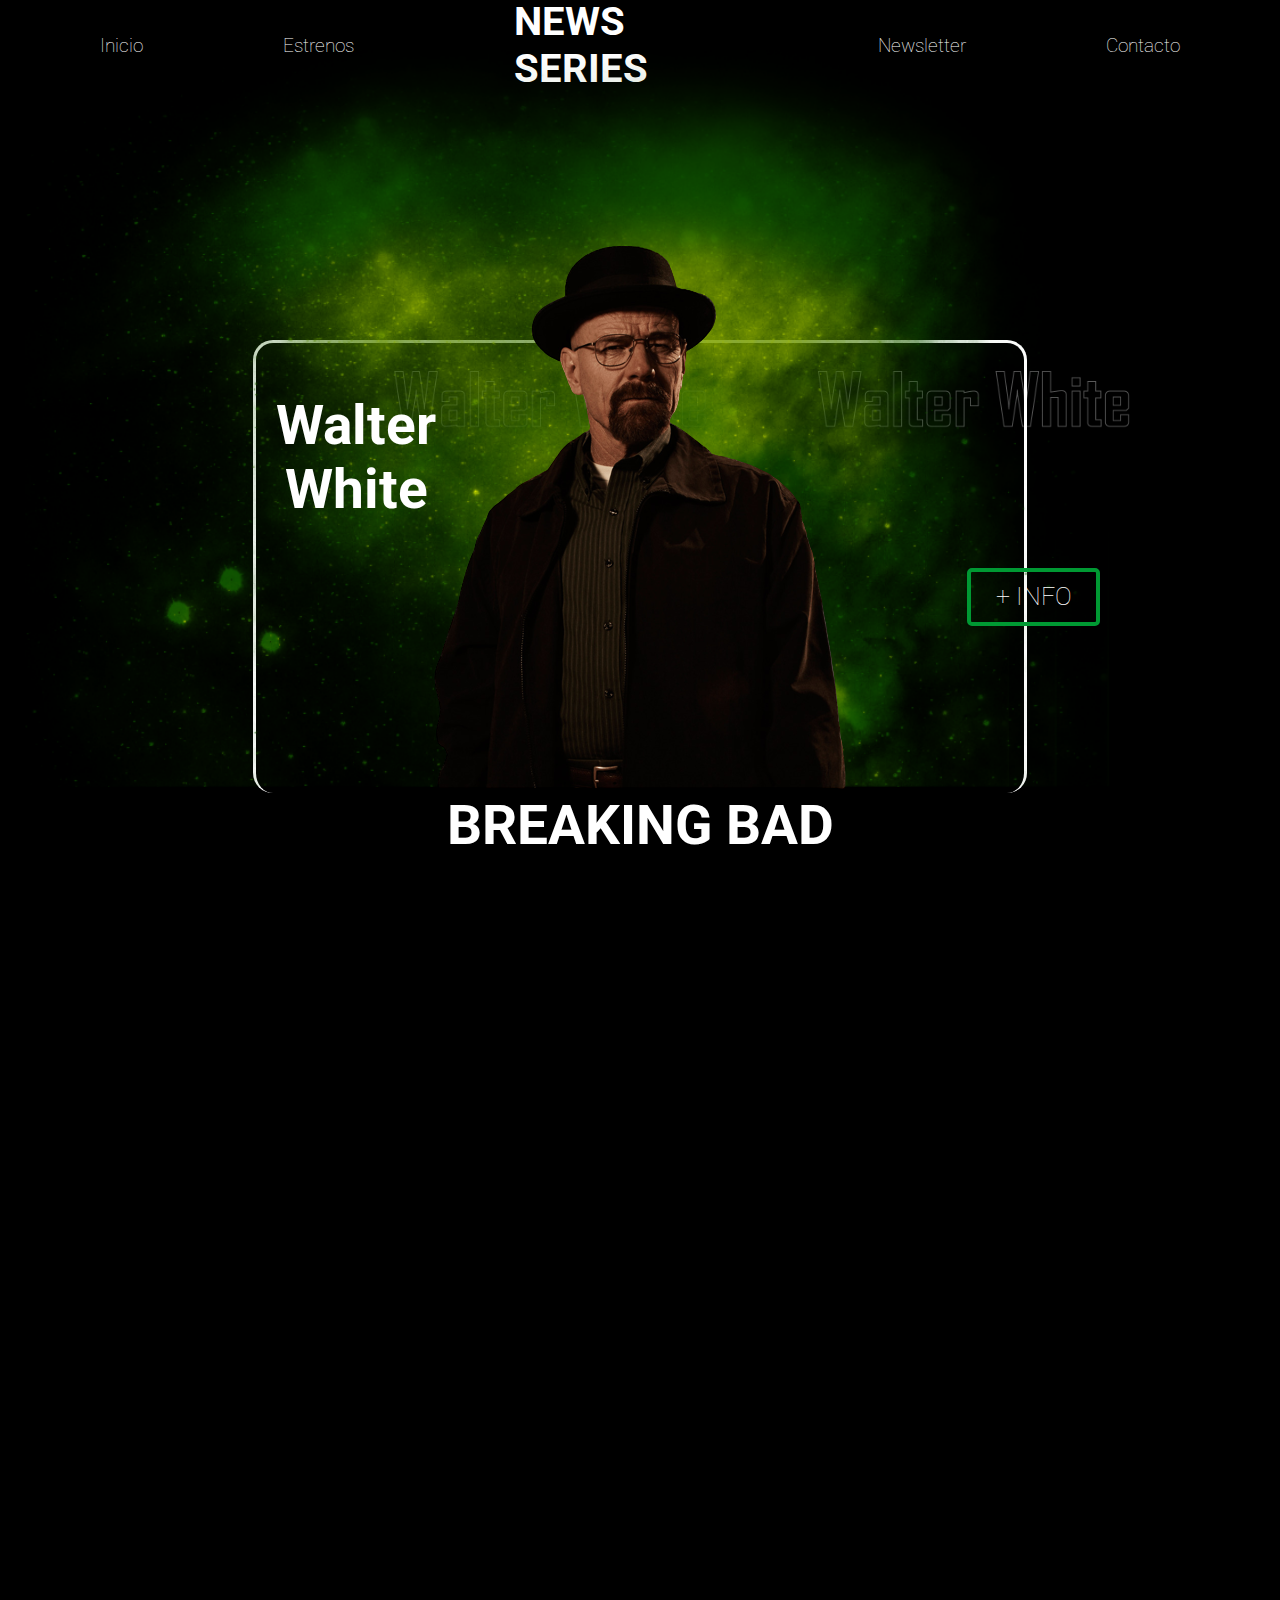
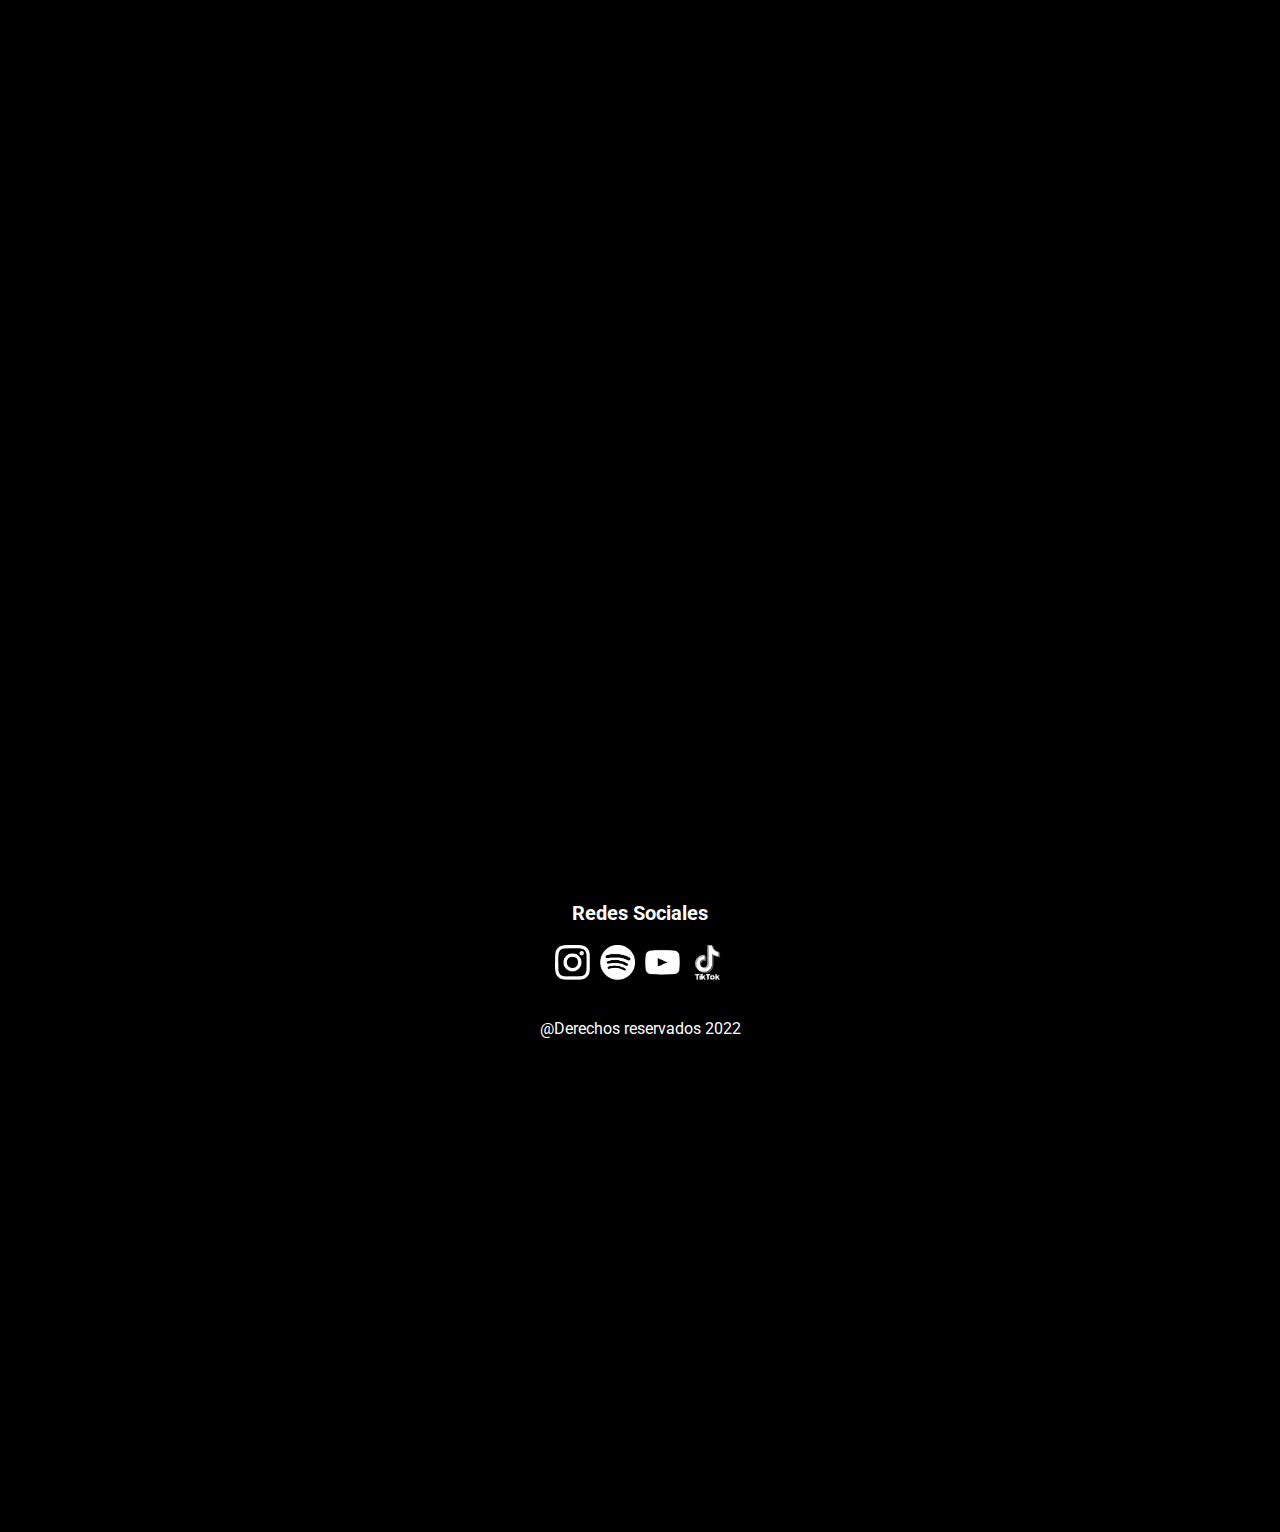
<file: index.html>
<!DOCTYPE html>
<html lang="en">
<head>
    <meta charset="UTF-8">
    <meta http-equiv="X-UA-Compatible" content="IE=edge">
    <meta name="viewport" content="width=device-width, initial-scale=1.0">
    <link rel="stylesheet" href="./css/estilo.css">
    <title>News Series</title>
</head>
<body>
    <header>
        <nav class="nav" id="nav">
            <ul class="menu">
                <li><a href="index.html">Inicio</a></li>
                <li><a href="estrenos.html">Estrenos</a></li>
            </ul>
            <h1><a href="index.html">NEWS SERIES</a></h1>
            <ul class="menu-2">
                <li><a href="newsletter.html">Newsletter</a></li>
                <li><a href="contacto.html">Contacto</a></li>
            </ul>
        </nav>
    </header>
    <main>
        <!-- Seccion 1 -->
        <div class="seccion-1" id="seccion-1">
            <img class="nombre-fondo1" id="nombre-fondo1" src="./imagenes/nombre-fondo1.png">
            <div class="humo-verde" id="humo-verde">
                <img src="./imagenes/humo verde.png" alt="humo verde">
            </div>
            <div class="walter-white" id="walter-white">
                <img src="./imagenes/walterwhite.png">
            </div> 
            <div class="forma-borde1">
                <h3 class="nombre1" id="nombre1">Walter White</h3>
                <!-- Seccion 1 info -->
                <div class="container-ul">
                    <ul id="ulInfo">
                        <li>Se estrenó el 20 de enero de 2008</li>
                        <li>Breaking Bad es una serie de televisión dramática estadounidense creada y producida por Vince Gilligan. Narra la historia de Walter White, un profesor de química con problemas económicos a quien le diagnosticaron un cáncer de pulmón inoperable. Para pagar su tratamiento y asegurar el futuro económico de su familia, comienza a cocinar y vender metanfetamina, junto con Jesse Pinkman, un antiguo alumno suyo.
                        </li>
                        <li>Es considerada como una de las mejores series televisivas de todos los tiempos. En 2013, Breaking Bad fue uno de los programas de televisión por cable más vistos en los Estados Unidos.</li>
                    </ul>
                </div>
                
                <div class="espacio-btn">
                    <div class="btn1" id="btn1" ><a id="info1">+ INFO</a></div>
                </div> 
            </div>
            <h2 class="titulo1">BREAKING BAD</h2>
        </div>
            <!-- Seccion 2 -->
        <div class="seccion-2" id="seccion-2">
            <img class="nombre-fondo2" id="nombre-fondo2" src="./imagenes/nombre-fondo2.png">
            <div class="humo-rojo" id="humo-rojo">
                <img src="./imagenes/humo rojo.png" alt="humo rojo">
            </div>
            <div class="saul" id="saul">
                <img src="./imagenes/bettercallsaul.png">
            </div> 
            <div class="forma-borde2">
                <h3 class="nombre2" id="nombre2">Saul Goodman</h3>
                <!--- Seccion 2 info --->
                <div class="container-ul2">
                    <ul id="ulInfo2">
                        <li>Se estrenó el 8 de febrero de 2015</li>
                        <li>Ambientada entre principios y mediados de la década de 2000, la serie sigue la historia de Jimmy McGill (interpretado por Bob Odenkirk), un estafador recientemente convertido en abogado y que posteriormente sería conocido como Saul Goodman. La serie comienza seis años antes de los eventos de Breaking Bad y muestra la transformación de McGill de ex-estafador de poca monta hasta convertirse en el abogado y criminal Saul Goodman, uno de los personajes principales de Breaking Bad.
                        </li>
                        <li>A pesar de mostrar varias características del trastorno de personalidad antisocial (robar a su familia, antecedentes de estafar a la gente y desafiar la autoridad), Saul Goodman puede ser compasivo y se guía por un código de ética idiosincrásico.</li>
                    </ul>
                </div>
                    
                <div class="espacio-btn2">
                    <div class="btn2" id="btn2"><a  id="info2">+ INFO</a></div>
                </div>
            </div>
            <h2 class="titulo2">BETTER CALL SAUL</h2>
        </div>
        <!-- Seccion 3 -->
        <div class="seccion-3" id="seccion-3">
            <img class="nombre-fondo3" id="nombre-fondo3" src="./imagenes/nombre-fondo3.png">
            <div class="humo-amarillo" id="humo-amarillo">
                <img src="./imagenes/humo amarillo.png" alt="humo amarillo">
            </div>
            <div class="succession" id="succession">
                <img src="./imagenes/succession.png">
            </div> 
            <div class="forma-borde3">
                <h3 class="nombre3" id="nombre3">Kendall Roy</h3>
                <!--- Seccion 3 info -->
                <div class="container-ul3">
                    <ul id="ulInfo3">
                        <li>Se estrenó el 3 de junio de 2018</li>
                        <li>Familia disfuncional, dueña de un imperio de medios audiovisuales y de empresas de entretenimiento. La serie rastrea sus vidas mientras contemplan lo que les deparará el futuro una vez que el patriarca de la familia abandone la compañía.
                        </li>
                        <li>¡Está inspirada en hechos reales! La serie está basada en la familia de los Murdoch, dueños del imperio mediático de Fox News. Otro de los datos curiosos sobre Succession de HBO es que inicialmente sería una película titulada Murdoch, como el apellido de la familia original, pero finalmente terminó por ser una serie.</li>
                    </ul>
                </div>
                <div class="espacio-btn3">
                    <div class="btn3" id="btn3"><a id="info3">+ INFO</a></div>
                </div>
            </div>
            <h2 class="titulo3">SUCCESSION</h2>
        </div>
    </main>
    <footer>
        <p class="redessociales">Redes Sociales</p>
        <div class="redes">
            <a href="https://www.instagram.com/imdb/" target="_blank"><img src="./imagenes/logo_redsocial1.png" alt="Logo Instagram"></a>
            <a href="https://open.spotify.com/artist/5vNV1sc1Xr8AlGCVHMWnO4" target="_blank"><img src="./imagenes/logo_redsocial2.png" alt="Logo Spotify"></a>
            <a href="https://www.youtube.com/IMDB" target="_blank"><img src="./imagenes/logo_redsocial3.png" alt="Logo You Tube"></a>
            <a href="https://www.tiktok.com/@imdb" target="_blank"><img src="./imagenes/logo_redsocial4.png" alt="Logo TikTok"></a>
        </div>
        <p class="derechos">@Derechos reservados 2022</p>
    </footer>

    <script src="./script/index.js"></script>
</body>
</html>
</file>
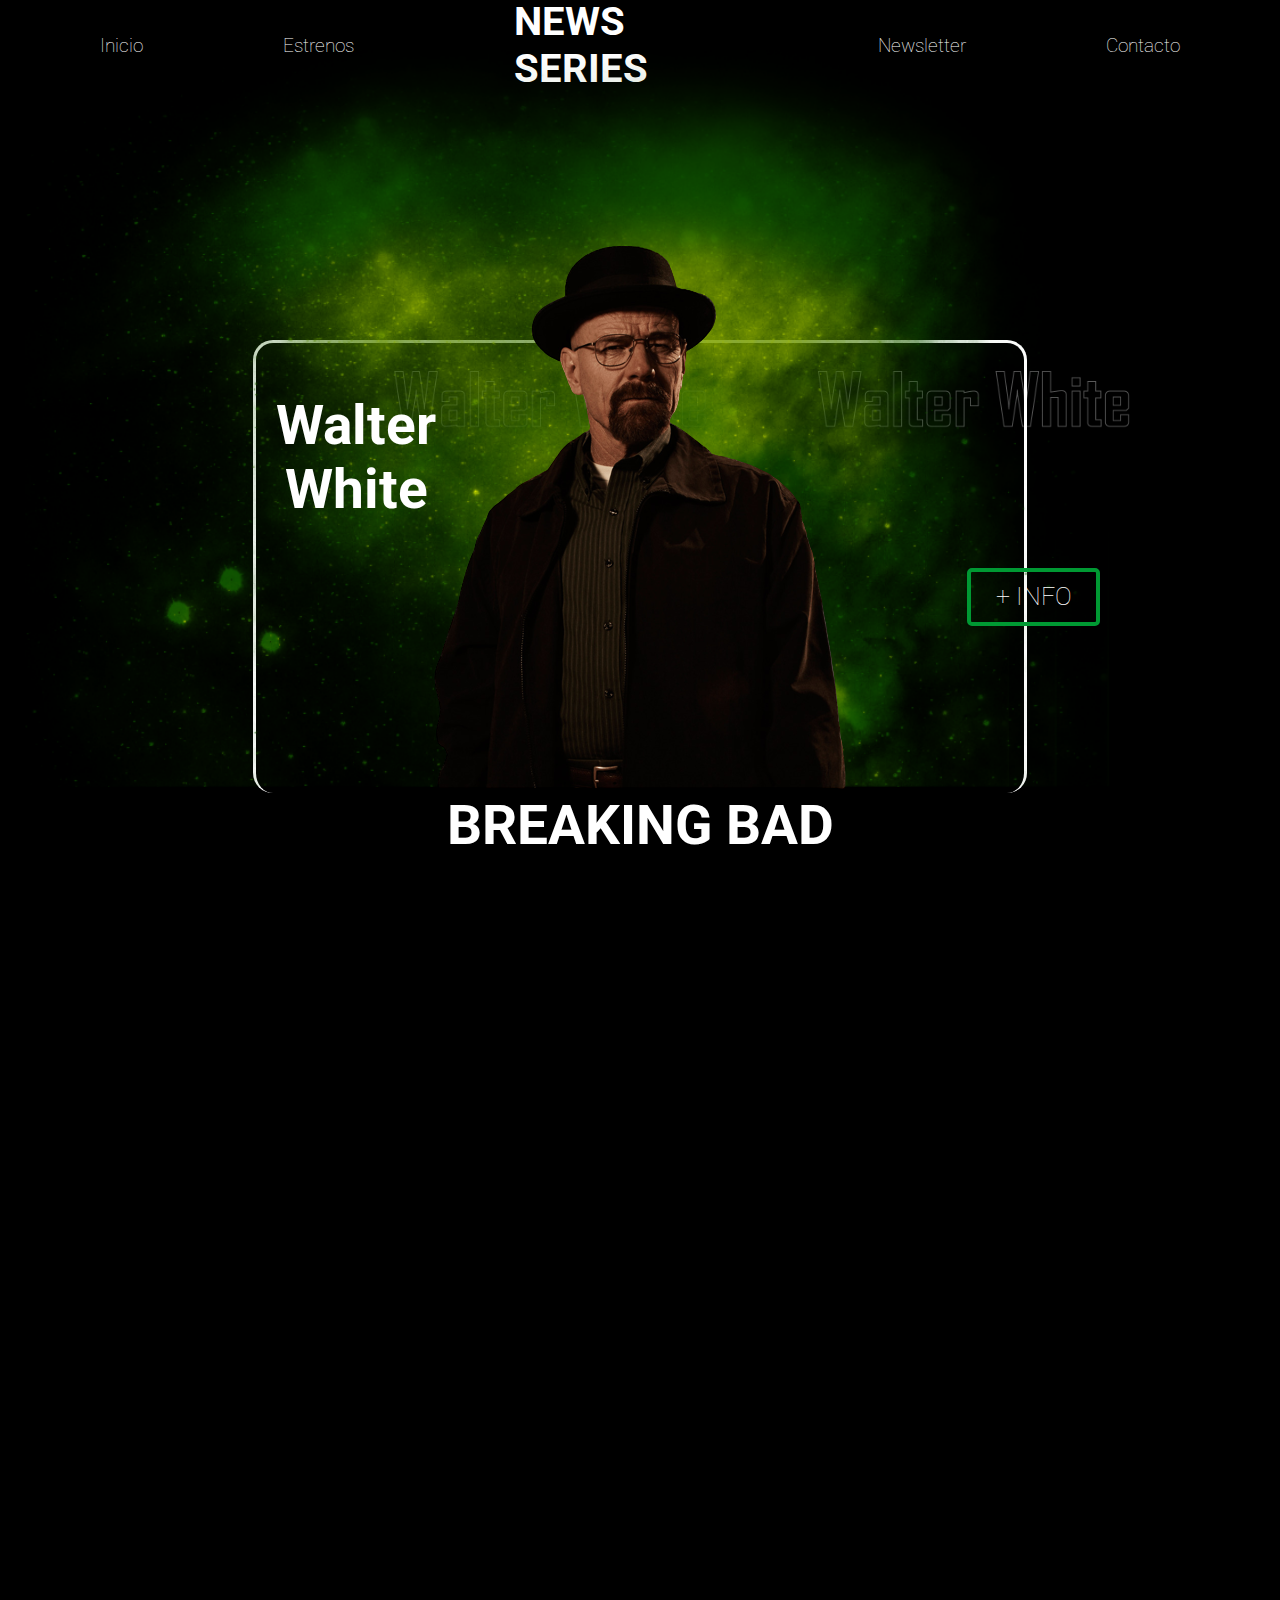
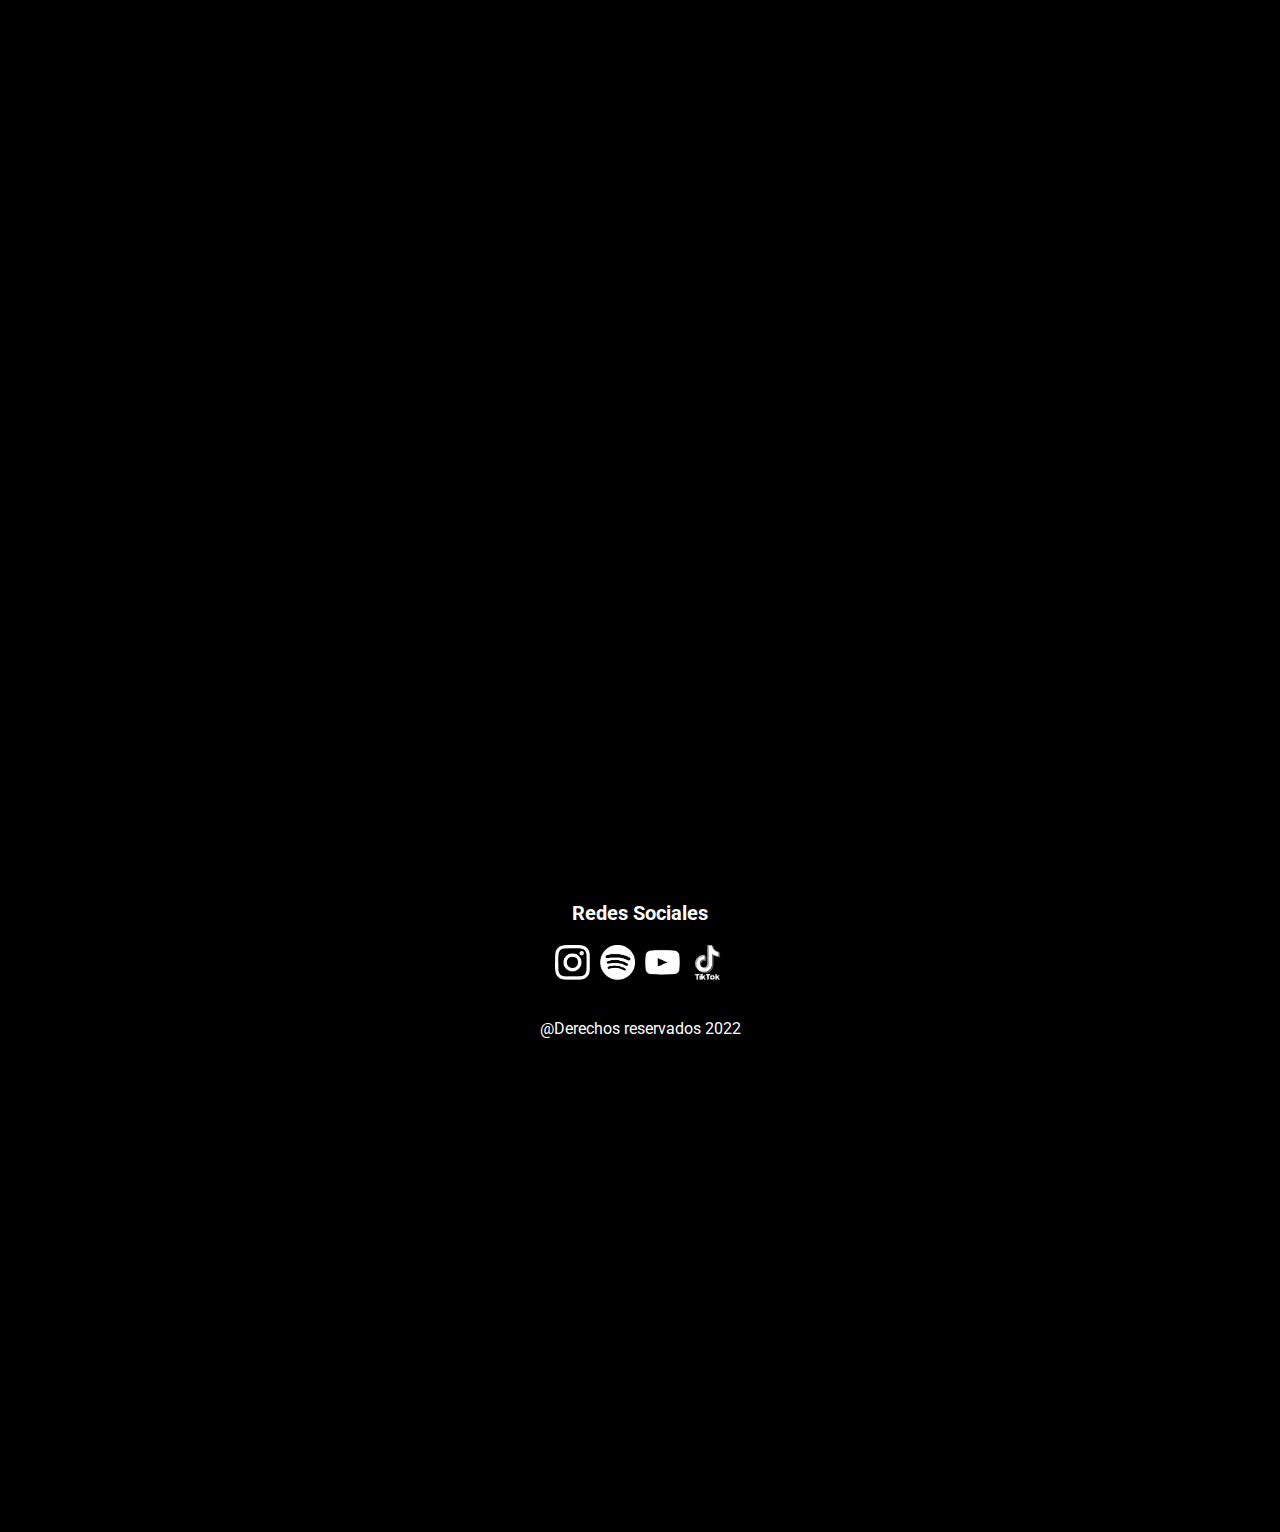
<file: html/index.html>
<!DOCTYPE html>
<html lang="en">
<head>
    <meta charset="UTF-8">
    <meta http-equiv="X-UA-Compatible" content="IE=edge">
    <meta name="viewport" content="width=device-width, initial-scale=1.0">
    <link rel="stylesheet" href="../css/estilo.css">
    <title>News Series</title>
</head>
<body>
    <header>
        <nav class="nav" id="nav">
            <ul class="menu">
                <li><a href="#">Inicio</a></li>
                <li><a href="../html/estrenos.html">Estrenos</a></li>
            </ul>
            <h1><a href="../html/inicio.html">NEWS SERIES</a></h1>
            <ul class="menu-2">
                <li><a href="../html/newsletter.html">Newsletter</a></li>
                <li><a href="../html/contacto.html">Contacto</a></li>
            </ul>
        </nav>
    </header>
    <main>
        <!-- Seccion 1 -->
        <div class="seccion-1" id="seccion-1">
            <img class="nombre-fondo1" id="nombre-fondo1" src="../imagenes/nombre-fondo1.png">
            <div class="humo-verde" id="humo-verde">
                <img src="../imagenes/humo verde.png" alt="humo verde">
            </div>
            <div class="walter-white" id="walter-white">
                <img src="../imagenes/walterwhite.png">
            </div> 
            <div class="forma-borde1">
                <h3 class="nombre1" id="nombre1">Walter White</h3>
                <!-- Seccion 1 info -->
                <div class="container-ul">
                    <ul id="ulInfo">
                        <li>Se estrenó el 20 de enero de 2008</li>
                        <li>Breaking Bad es una serie de televisión dramática estadounidense creada y producida por Vince Gilligan. Narra la historia de Walter White, un profesor de química con problemas económicos a quien le diagnosticaron un cáncer de pulmón inoperable. Para pagar su tratamiento y asegurar el futuro económico de su familia, comienza a cocinar y vender metanfetamina, junto con Jesse Pinkman, un antiguo alumno suyo.
                        </li>
                        <li>Es considerada como una de las mejores series televisivas de todos los tiempos. En 2013, Breaking Bad fue uno de los programas de televisión por cable más vistos en los Estados Unidos.</li>
                    </ul>
                </div>
                
                <div class="espacio-btn">
                    <div class="btn1" id="btn1" ><a id="info1">+ INFO</a></div>
                </div> 
            </div>
            <h2 class="titulo1">BREAKING BAD</h2>
        </div>
            <!-- Seccion 2 -->
        <div class="seccion-2" id="seccion-2">
            <img class="nombre-fondo2" id="nombre-fondo2" src="../imagenes/nombre-fondo2.png">
            <div class="humo-rojo" id="humo-rojo">
                <img src="../imagenes/humo rojo.png" alt="humo rojo">
            </div>
            <div class="saul" id="saul">
                <img src="../imagenes/bettercallsaul.png">
            </div> 
            <div class="forma-borde2">
                <h3 class="nombre2" id="nombre2">Saul Goodman</h3>
                <!--- Seccion 2 info --->
                <div class="container-ul2">
                    <ul id="ulInfo2">
                        <li>Se estrenó el 8 de febrero de 2015</li>
                        <li>Ambientada entre principios y mediados de la década de 2000, la serie sigue la historia de Jimmy McGill (interpretado por Bob Odenkirk), un estafador recientemente convertido en abogado y que posteriormente sería conocido como Saul Goodman. La serie comienza seis años antes de los eventos de Breaking Bad y muestra la transformación de McGill de ex-estafador de poca monta hasta convertirse en el abogado y criminal Saul Goodman, uno de los personajes principales de Breaking Bad.
                        </li>
                        <li>A pesar de mostrar varias características del trastorno de personalidad antisocial (robar a su familia, antecedentes de estafar a la gente y desafiar la autoridad), Saul Goodman puede ser compasivo y se guía por un código de ética idiosincrásico.</li>
                    </ul>
                </div>
                    
                <div class="espacio-btn2">
                    <div class="btn2" id="btn2"><a  id="info2">+ INFO</a></div>
                </div>
            </div>
            <h2 class="titulo2">BETTER CALL SAUL</h2>
        </div>
        <!-- Seccion 3 -->
        <div class="seccion-3" id="seccion-3">
            <img class="nombre-fondo3" id="nombre-fondo3" src="../imagenes/nombre-fondo3.png">
            <div class="humo-amarillo" id="humo-amarillo">
                <img src="../imagenes/humo amarillo.png" alt="humo amarillo">
            </div>
            <div class="succession" id="succession">
                <img src="../imagenes/succession.png">
            </div> 
            <div class="forma-borde3">
                <h3 class="nombre3" id="nombre3">Kendall Roy</h3>
                <!--- Seccion 3 info -->
                <div class="container-ul3">
                    <ul id="ulInfo3">
                        <li>Se estrenó el 3 de junio de 2018</li>
                        <li>Familia disfuncional, dueña de un imperio de medios audiovisuales y de empresas de entretenimiento. La serie rastrea sus vidas mientras contemplan lo que les deparará el futuro una vez que el patriarca de la familia abandone la compañía.
                        </li>
                        <li>¡Está inspirada en hechos reales! La serie está basada en la familia de los Murdoch, dueños del imperio mediático de Fox News. Otro de los datos curiosos sobre Succession de HBO es que inicialmente sería una película titulada Murdoch, como el apellido de la familia original, pero finalmente terminó por ser una serie.</li>
                    </ul>
                </div>
                <div class="espacio-btn3">
                    <div class="btn3" id="btn3"><a id="info3">+ INFO</a></div>
                </div>
            </div>
            <h2 class="titulo3">SUCCESSION</h2>
        </div>
    </main>
    <footer>
        <p class="redessociales">Redes Sociales</p>
        <div class="redes">
            <a href="https://www.instagram.com/imdb/" target="_blank"><img src="../imagenes/logo_redsocial1.png" alt="Logo Instagram"></a>
            <a href="https://open.spotify.com/artist/5vNV1sc1Xr8AlGCVHMWnO4" target="_blank"><img src="../imagenes/logo_redsocial2.png" alt="Logo Spotify"></a>
            <a href="https://www.youtube.com/IMDB" target="_blank"><img src="../imagenes/logo_redsocial3.png" alt="Logo You Tube"></a>
            <a href="https://www.tiktok.com/@imdb" target="_blank"><img src="../imagenes/logo_redsocial4.png" alt="Logo TikTok"></a>
        </div>
        <p class="derechos">@Derechos reservados 2022</p>
    </footer>

    <script src="../script/index.js"></script>
</body>
</html>
</file>
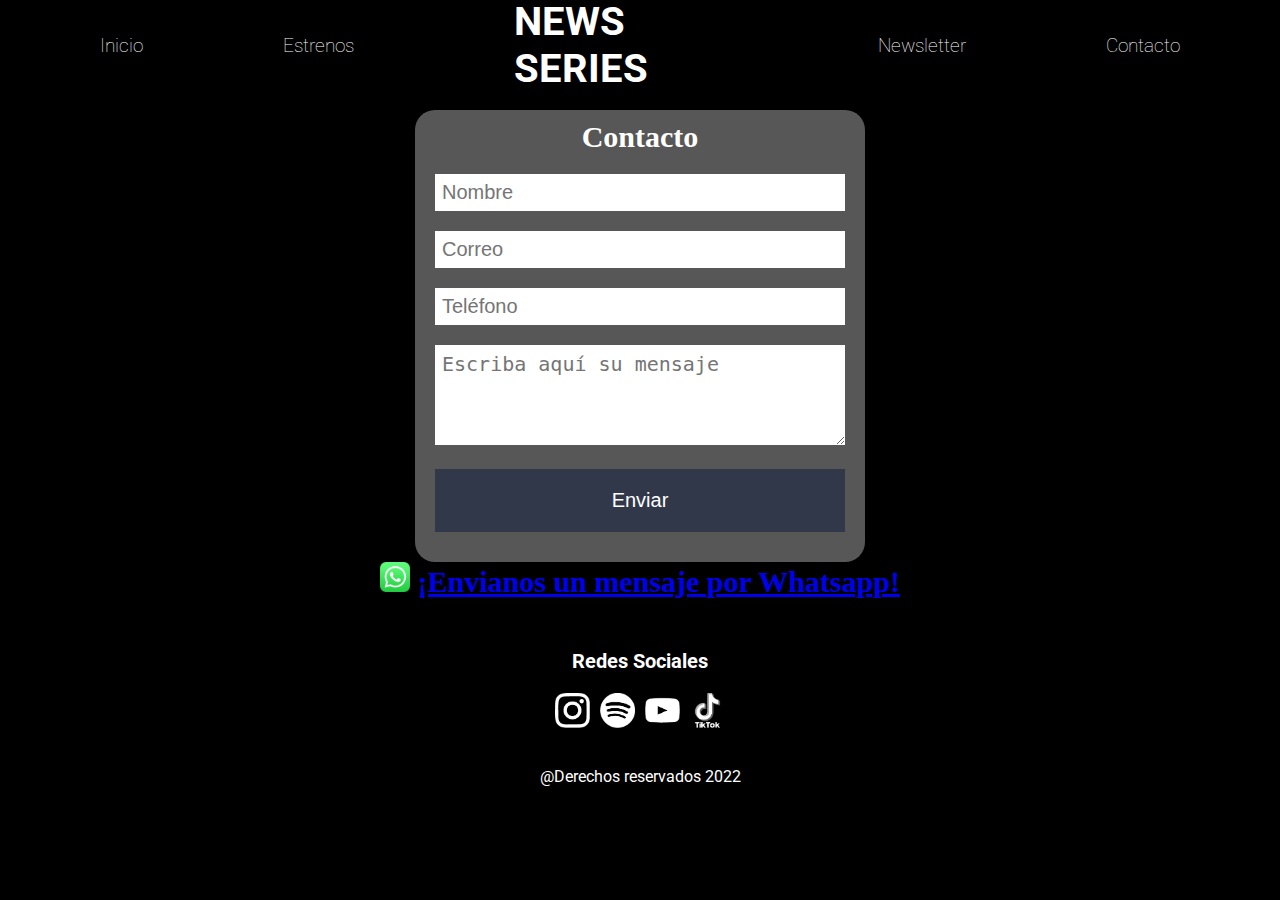
<file: contacto.html>
<!DOCTYPE html>
<html lang="en">
<head>
    <meta charset="UTF-8">
    <meta http-equiv="X-UA-Compatible" content="IE=edge">
    <meta name="viewport" content="width=device-width, initial-scale=1.0">
    <link rel="stylesheet" href="./css/estilo.css">
    <title>News Series</title>
</head>
<body>
    <header>
        <nav class="nav">
            <ul class="menu">
                <li><a href="index.html">Inicio</a></li>
                <li><a href="estrenos.html">Estrenos</a></li>
            </ul>
            <h1><a href="index.html">NEWS SERIES</a></h1>
            <ul class="menu-2">
                <li><a href="newsletter.html">Newsletter</a></li>
                <li><a href="contacto.html">Contacto</a></li>
            </ul>
        </nav>
    </header>
    <main>
        <!-- h2 de prueba para ver si navega bien por las paginas -->
        <!-- <h2 style="color: #fff">Contacto</h2> -->
        <form action="https://formsubmit.co/ascazziotta84@gmail.com" method="POST" name="formulario">
            <h2>Contacto</h2>
            <input type="text" name="Nombre" placeholder="Nombre" >
            <input type="email" name="Correo" placeholder="Correo" >
            <input type="number" name="Telefono" placeholder="Teléfono" >
            <textarea name="mensaje" placeholder="Escriba aquí su mensaje" ></textarea>
            <input type="submit" value="Enviar" id="boton">
        </form>

        <script>
            (function() {
            var formulario = document.getElementsByName('formulario')[0],
                elementos = formulario.elements,
                boton = document.getElementById('btn');

            var validarNombre = function(e){
                if(formulario.Nombre.value == 0) {
                    alert("Completa el campo nombre")
                    e.preventDefault();
                }
            };

            var validarCorreo = function(e){
                if(formulario.Correo.value == 0) {
                    alert("Completa el campo correo")
                    e.preventDefault();
                }
            };

            var validarTelefono = function(e){
                if(formulario.Telefono.value == 0) {
                    alert("Completa el campo Teléfono")
                    e.preventDefault();
                }
            };

            
            
            var validar = function(e){
                validarNombre(e);
                validarCorreo(e);
                validarTelefono(e);                
            };

            formulario.addEventListener("submit", validar);
        }())
        </script>

        <h2 class="api">
            <img src="./imagenes/whats.png" height="30px">
            <a href="https://api.whatsapp.com/send?phone=1137778541" target="_blank">
            ¡Envianos un mensaje por Whatsapp!
            </a>        
        </h2>
        
    </main>
    <footer>
        <p class="redessociales">Redes Sociales</p>
        <div class="redes">
            <a href="https://www.instagram.com/imdb/" target="_blank"><img src="./imagenes/logo_redsocial1.png" alt="Logo Instagram"></a>
            <a href="https://open.spotify.com/artist/5vNV1sc1Xr8AlGCVHMWnO4" target="_blank"><img src="./imagenes/logo_redsocial2.png" alt="Logo Spotify"></a>
            <a href="https://www.youtube.com/IMDB" target="_blank"><img src="./imagenes/logo_redsocial3.png" alt="Logo You Tube"></a>
            <a href="https://www.tiktok.com/@imdb" target="_blank"><img src="./imagenes/logo_redsocial4.png" alt="Logo TikTok"></a>
        </div>
        <p class="derechos">@Derechos reservados 2022</p>
    </footer>

    <script src="./script/index.js"></script>
</body>
</html>
</file>
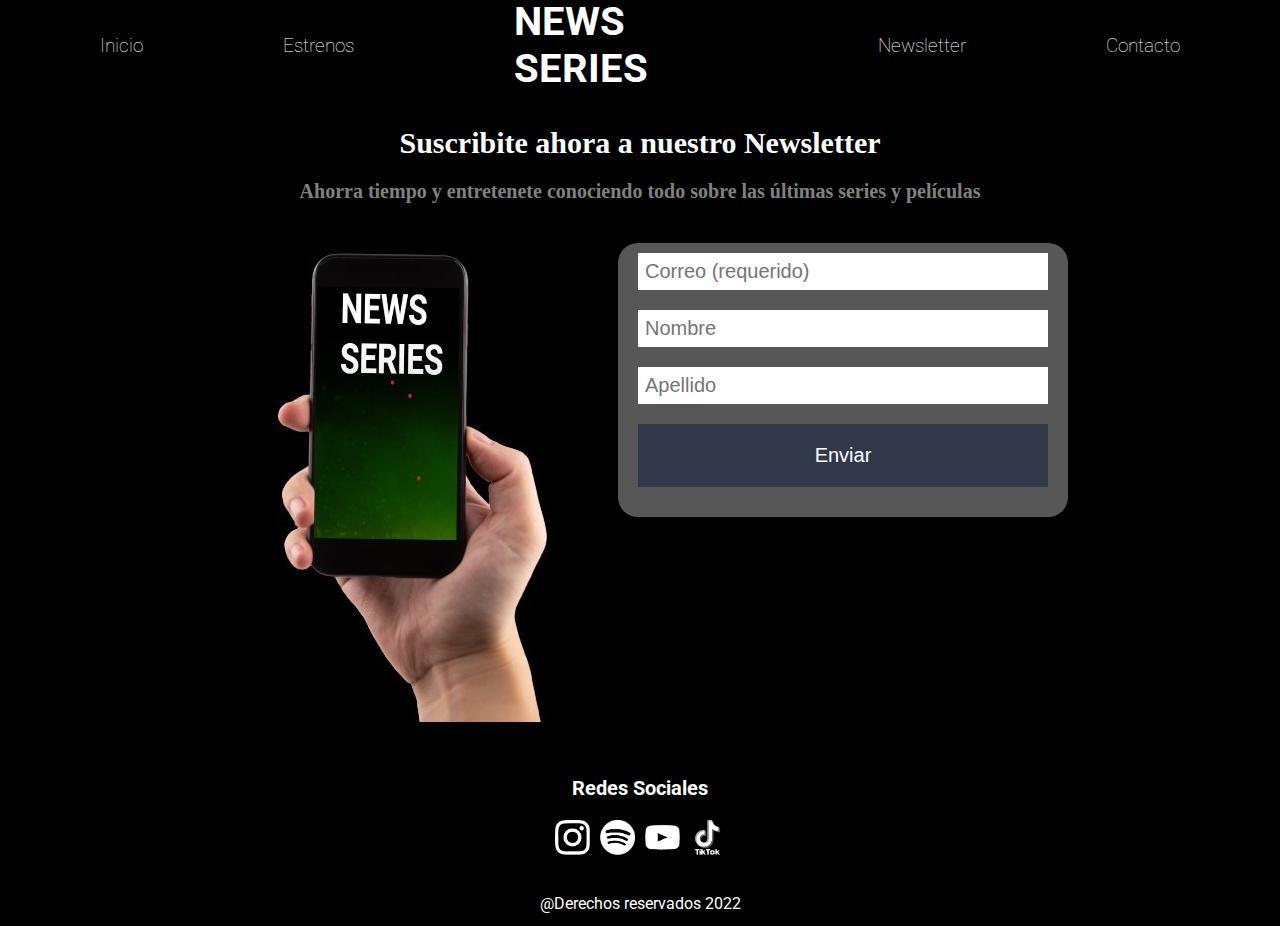
<file: newsletter.html>
<!DOCTYPE html>
<html lang="en">
<head>
    <meta charset="UTF-8">
    <meta http-equiv="X-UA-Compatible" content="IE=edge">
    <meta name="viewport" content="width=device-width, initial-scale=1.0">
    <link rel="stylesheet" href="./css/estilo.css">
    <title>News Series</title>
</head>
<body>
    <header>
        <nav class="nav">
            <ul class="menu">
                <li><a href="index.html">Inicio</a></li>
                <li><a href="estrenos.html">Estrenos</a></li>
            </ul>
            <h1><a href="index.html">NEWS SERIES</a></h1>
            <ul class="menu-2">
                <li><a href="newsletter.html">Newsletter</a></li>
                <li><a href="contacto.html">Contacto</a></li>
            </ul>
        </nav>
    </header>
    <main>
        
        <br>
        <br>
        <h2 style="color: #fff">Suscribite ahora a nuestro Newsletter</h2>
        <h3 style="color: grey" >Ahorra tiempo y entretenete conociendo todo sobre las últimas series y películas</h3>
        
        <div class="flex-container">
            <div class="celular"> 
                <img src="./imagenes/Imagen celular mano.jpg" alt="celular">
            </div>   
            <div class="flex-form">
                <form action="https://formsubmit.co/emeborall@yahoo.com.ar" method="POST">
                <input type="email" name="Correo" placeholder="Correo (requerido)" required>
                <input type="text" name="Nombre" placeholder="Nombre">
                <input type="text" name="Apellido" placeholder="Apellido">
                <input type="submit" value="Enviar" id="boton">
                </form>
            </div>
        </div>
    </main>
    <footer>
        <p class="redessociales">Redes Sociales</p>
        <div class="redes">
            <a href="https://www.instagram.com/imdb/" target="_blank"><img src="./imagenes/logo_redsocial1.png" alt="Logo Instagram"></a>
            <a href="https://open.spotify.com/artist/5vNV1sc1Xr8AlGCVHMWnO4" target="_blank"><img src="./imagenes/logo_redsocial2.png" alt="Logo Spotify"></a>
            <a href="https://www.youtube.com/IMDB" target="_blank"><img src="./imagenes/logo_redsocial3.png" alt="Logo You Tube"></a>
            <a href="https://www.tiktok.com/@imdb" target="_blank"><img src="./imagenes/logo_redsocial4.png" alt="Logo TikTok"></a>
        </div>
        <p class="derechos">@Derechos reservados 2022</p>
    </footer>

    <script src="./script/index.js"></script>
</body>
</html>
</file>
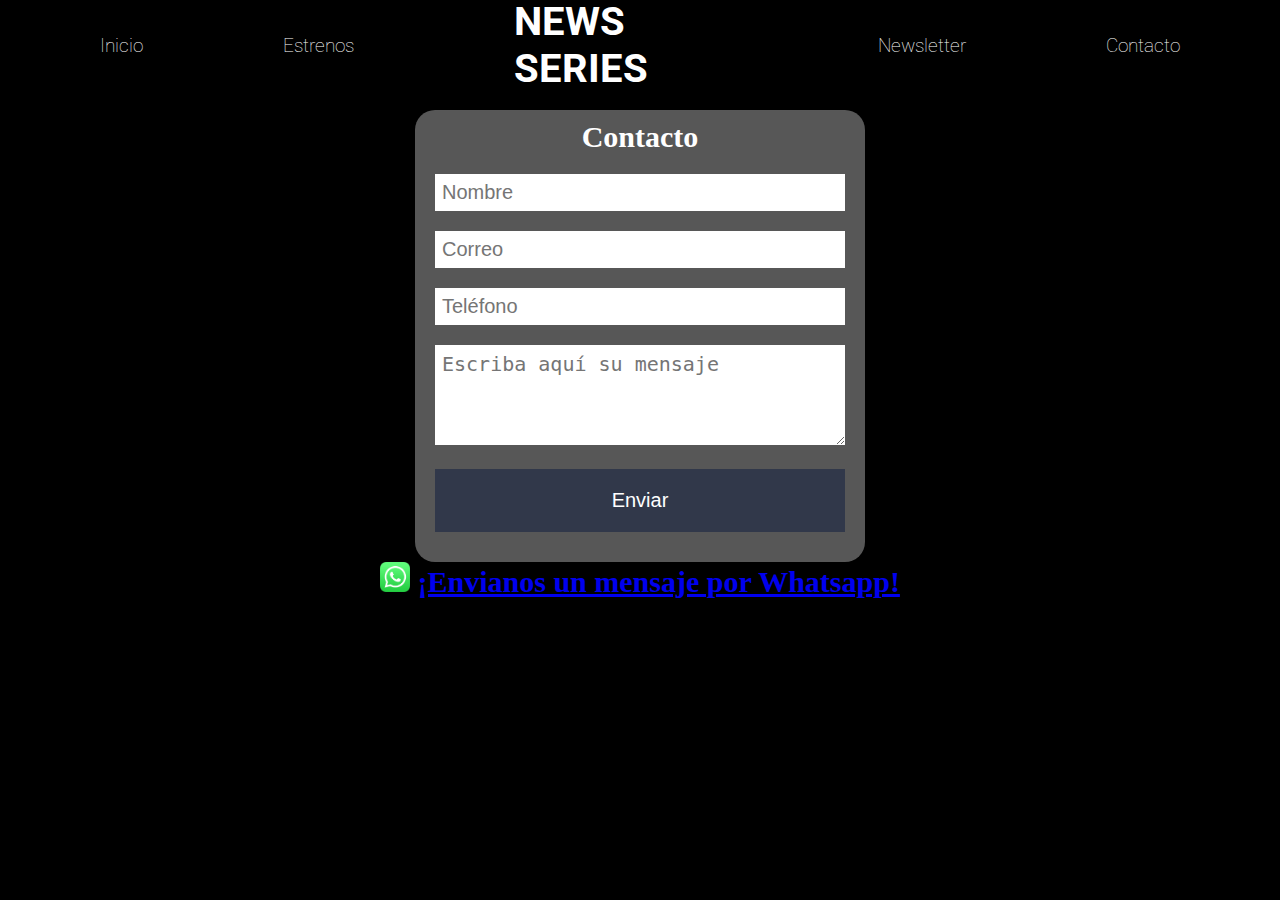
<file: html/contacto.html>
<!DOCTYPE html>
<html lang="en">
<head>
    <meta charset="UTF-8">
    <meta http-equiv="X-UA-Compatible" content="IE=edge">
    <meta name="viewport" content="width=device-width, initial-scale=1.0">
    <link rel="stylesheet" href="../css/estilo.css">
    <title>News Series</title>
</head>
<body>
    <header>
        <nav class="nav">
            <ul class="menu">
                <li><a href="../html/inicio.html">Inicio</a></li>
                <li><a href="../html/estrenos.html">Estrenos</a></li>
            </ul>
            <h1><a href="../html/inicio.html">NEWS SERIES</a></h1>
            <ul class="menu-2">
                <li><a href="../html/newsletter.html">Newsletter</a></li>
                <li><a href="../html/contacto.html">Contacto</a></li>
            </ul>
        </nav>
    </header>
    <main>
        <!-- h2 de prueba para ver si navega bien por las paginas -->
        <!-- <h2 style="color: #fff">Contacto</h2> -->
        <form action="https://formsubmit.co/ascazziotta84@gmail.com" method="POST">
            <h2>Contacto</h2>
            <input type="text" name="Nombre" placeholder="Nombre" required>
            <input type="email" name="Correo" placeholder="Correo" required>
            <input type="number" name="Telefono" placeholder="Teléfono" required>
            <textarea name="mensaje" placeholder="Escriba aquí su mensaje" required></textarea>
            <input type="submit" value="Enviar" id="boton">
        </form>
        <h2>
            <img src="../imagenes/whats.png" height="30px">
            <a href="https://api.whatsapp.com/send?phone=1137778541" target="_blank">
            ¡Envianos un mensaje por Whatsapp!
            </a>        
        </h2>
        
    </main>

    <script src="../script/index.js"></script>
</body>
</html>
</file>
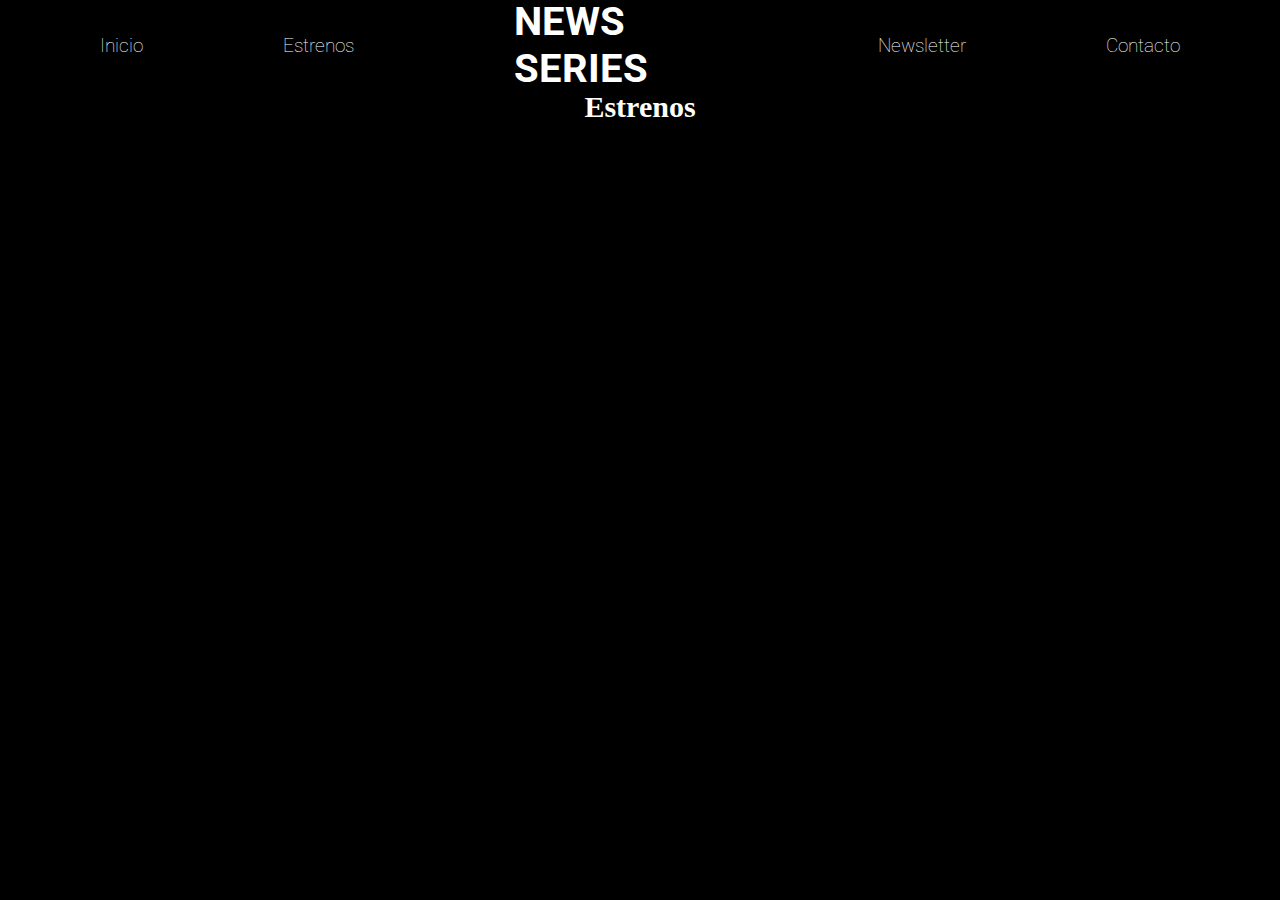
<file: html/estrenos.html>
<!DOCTYPE html>
<html lang="en">
<head>
    <meta charset="UTF-8">
    <meta http-equiv="X-UA-Compatible" content="IE=edge">
    <meta name="viewport" content="width=device-width, initial-scale=1.0">
    <link rel="stylesheet" href="../css/estilo.css">
    <title>News Series</title>
</head>
<body>
    <header>
        <nav class="nav">
            <ul class="menu">
                <li><a href="../html/inicio.html">Inicio</a></li>
                <li><a href="../html/estrenos.html">Estrenos</a></li>
            </ul>
            <h1><a href="../html/inicio.html">NEWS SERIES</a></h1>
            <ul class="menu-2">
                <li><a href="../html/newsletter.html">Newsletter</a></li>
                <li><a href="../html/contacto.html">Contacto</a></li>
            </ul>
        </nav>
    </header>
    <main>
        <!-- h2 de prueba para ver si navega bien por las paginas -->
        <h2 style="color: #fff">Estrenos</h2> 
    </main>

    <script src="../script/index.js"></script>
</body>
</html>
</file>
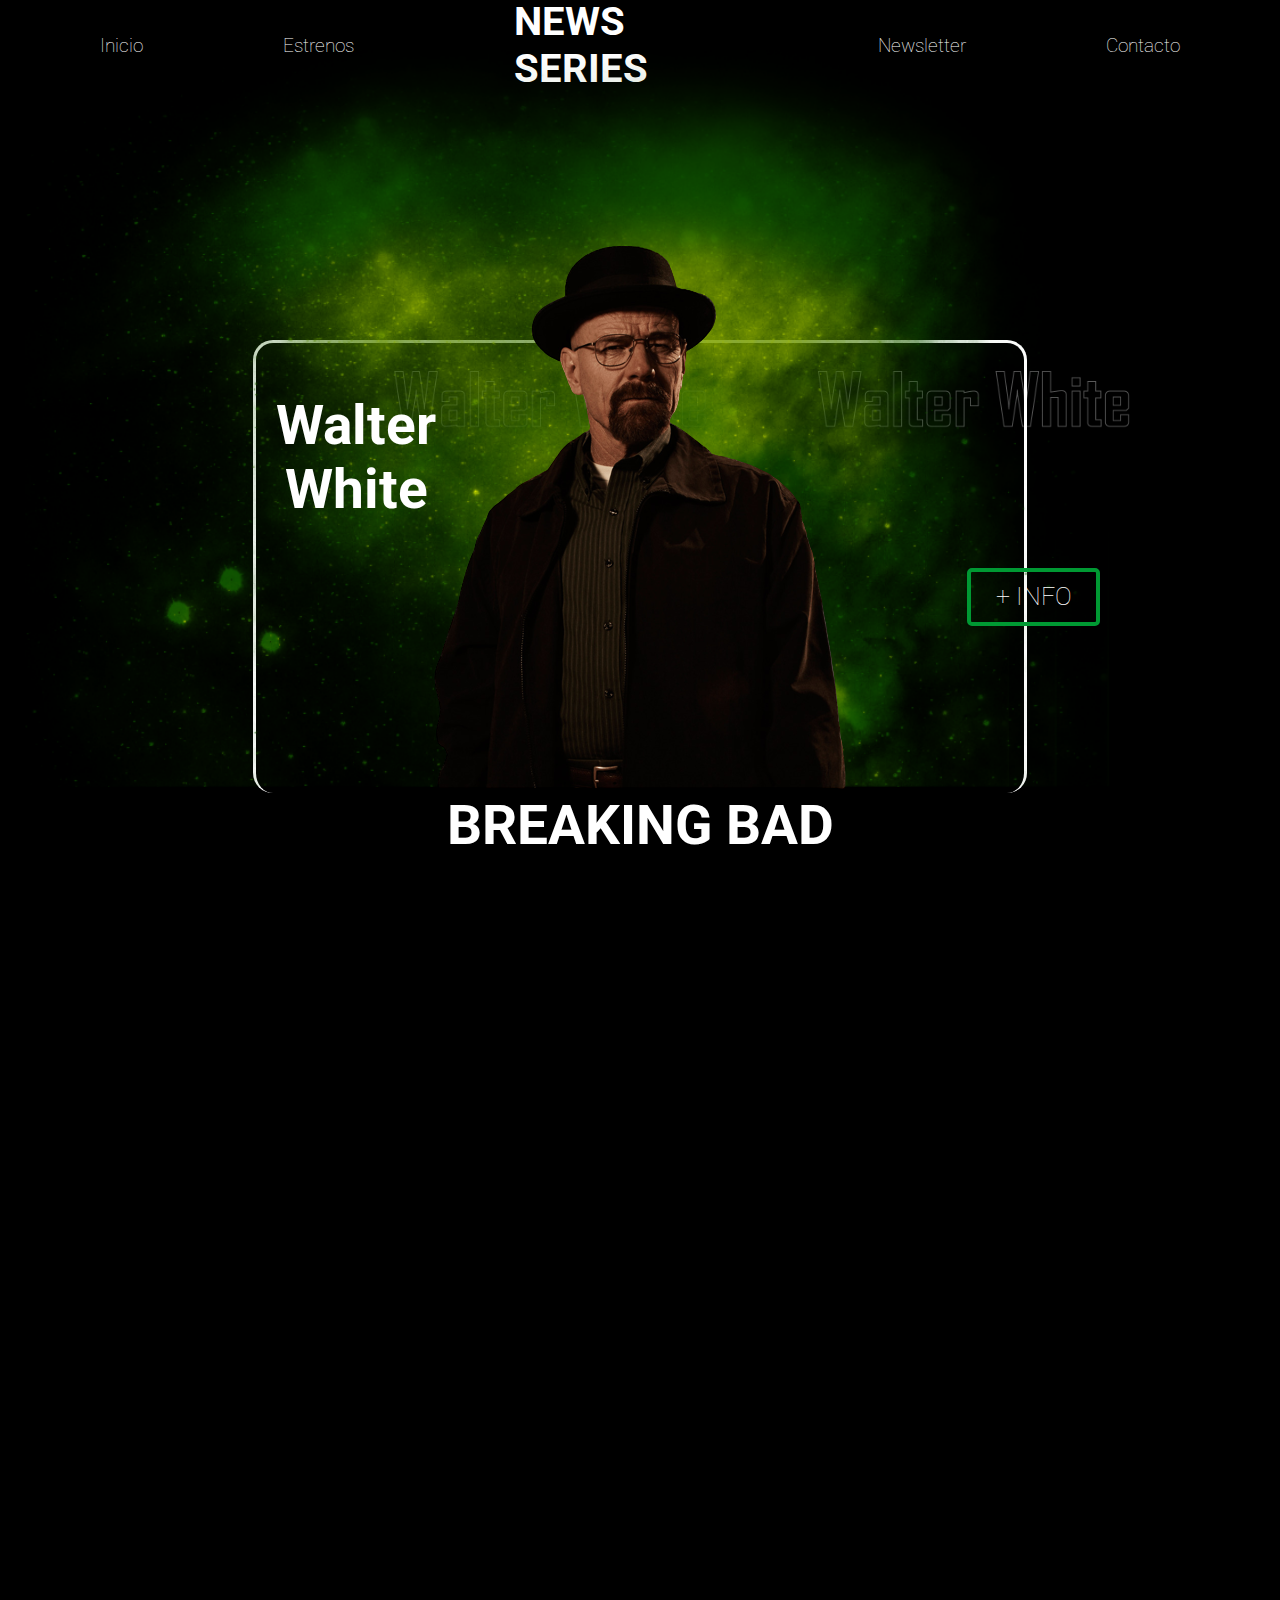
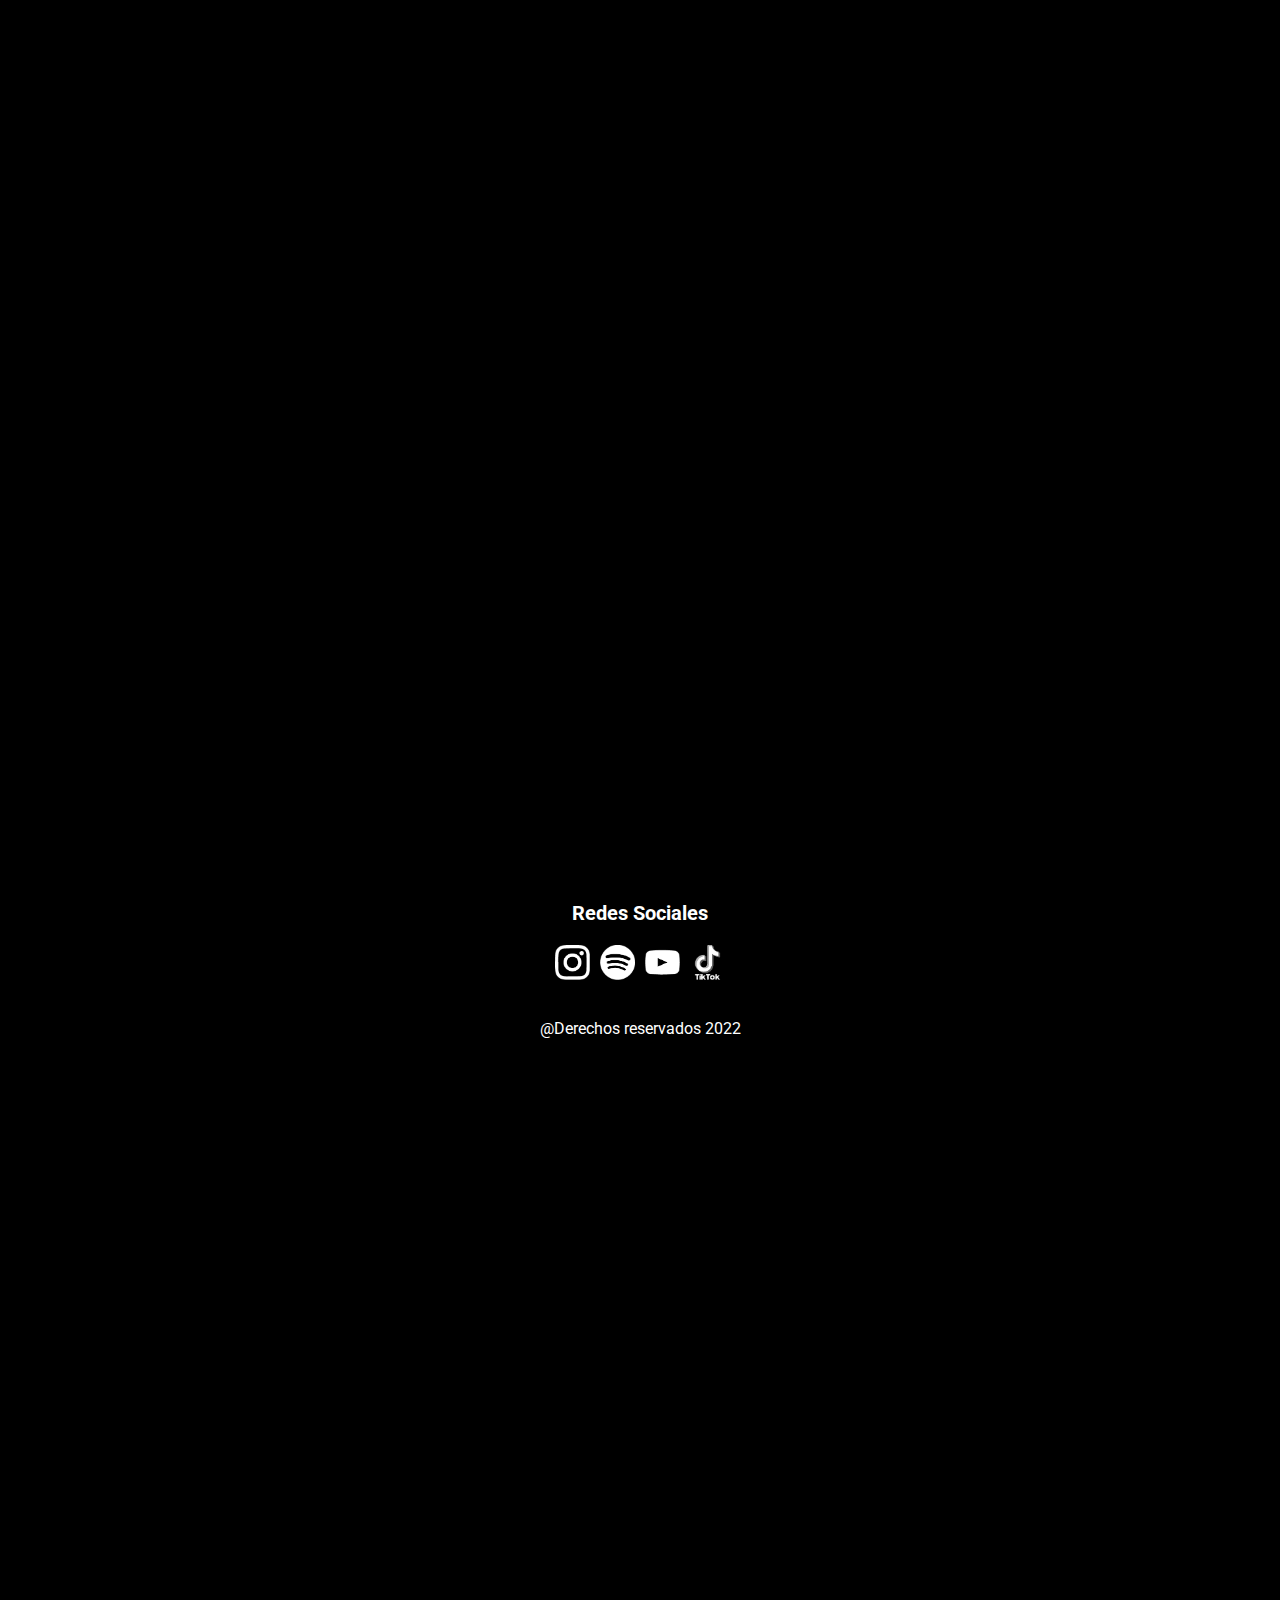
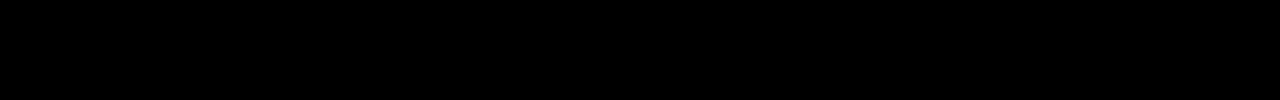
<file: html/inicio.html>
<!DOCTYPE html>
<html lang="en">
<head>
    <meta charset="UTF-8">
    <meta http-equiv="X-UA-Compatible" content="IE=edge">
    <meta name="viewport" content="width=device-width, initial-scale=1.0">
    <link rel="stylesheet" href="../css/estilo.css">
    <title>News Series</title>
</head>
<body>
    <header>
        <nav class="nav" id="nav">
            <ul class="menu">
                <li><a href="#">Inicio</a></li>
                <li><a href="../html/estrenos.html">Estrenos</a></li>
            </ul>
            <h1><a href="../html/inicio.html">NEWS SERIES</a></h1>
            <ul class="menu-2">
                <li><a href="../html/newsletter.html">Newsletter</a></li>
                <li><a href="../html/contacto.html">Contacto</a></li>
            </ul>
        </nav>
    </header>
    <main>
        <!-- Seccion 1 -->
        <div class="seccion-1" id="seccion-1">
            <img class="nombre-fondo1" id="nombre-fondo1" src="../imagenes/nombre-fondo1.png">
            <div class="humo-verde" id="humo-verde">
                <img src="../imagenes/humo verde.png" alt="humo verde">
            </div>
            <div class="walter-white" id="walter-white">
                <img src="../imagenes/walterwhite.png">
            </div> 
            <div class="forma-borde1">
                <h3 class="nombre1" id="nombre1">Walter White</h3>
                <!-- Seccion 1 info -->
                <div class="container-ul">
                    <ul id="ulInfo">
                        <li>Se estrenó el 20 de enero de 2008</li>
                        <li>Breaking Bad es una serie de televisión dramática estadounidense creada y producida por Vince Gilligan. Narra la historia de Walter White, un profesor de química con problemas económicos a quien le diagnosticaron un cáncer de pulmón inoperable. Para pagar su tratamiento y asegurar el futuro económico de su familia, comienza a cocinar y vender metanfetamina, junto con Jesse Pinkman, un antiguo alumno suyo.
                        </li>
                        <li>Es considerada como una de las mejores series televisivas de todos los tiempos. En 2013, Breaking Bad fue uno de los programas de televisión por cable más vistos en los Estados Unidos.</li>
                    </ul>
                </div>
                
                <div class="espacio-btn">
                    <div class="btn1" id="btn1" ><a id="info1">+ INFO</a></div>
                </div> 
            </div>
            <h2 class="titulo1">BREAKING BAD</h2>
        </div>
            <!-- Seccion 2 -->
        <div class="seccion-2" id="seccion-2">
            <img class="nombre-fondo2" id="nombre-fondo2" src="../imagenes/nombre-fondo2.png">
            <div class="humo-rojo" id="humo-rojo">
                <img src="../imagenes/humo rojo.png" alt="humo rojo">
            </div>
            <div class="saul" id="saul">
                <img src="../imagenes/bettercallsaul.png">
            </div> 
            <div class="forma-borde2">
                <h3 class="nombre2" id="nombre2">Saul Goodman</h3>
                <!--- Seccion 2 info --->
                <div class="container-ul2">
                    <ul id="ulInfo2">
                        <li>Se estrenó el 20 de enero de 2008</li>
                        <li>Breaking Bad es una serie de televisión dramática estadounidense creada y producida por Vince Gilligan. Narra la historia de Walter White, un profesor de química con problemas económicos a quien le diagnosticaron un cáncer de pulmón inoperable. Para pagar su tratamiento y asegurar el futuro económico de su familia, comienza a cocinar y vender metanfetamina, junto con Jesse Pinkman, un antiguo alumno suyo.
                        </li>
                        <li>Es considerada como una de las mejores series televisivas de todos los tiempos. En 2013, Breaking Bad fue uno de los programas de televisión por cable más vistos en los Estados Unidos.</li>
                    </ul>
                </div>
                    
                <div class="espacio-btn2">
                    <div class="btn2" id="btn2"><a  id="info2">+ INFO</a></div>
                </div>
            </div>
            <h2 class="titulo2">BETTER CALL SAUL</h2>
        </div>
        <!-- Seccion 3 -->
        <div class="seccion-3" id="seccion-3">
            <img class="nombre-fondo3" id="nombre-fondo3" src="../imagenes/nombre-fondo3.png">
            <div class="humo-amarillo" id="humo-amarillo">
                <img src="../imagenes/humo amarillo.png" alt="humo amarillo">
            </div>
            <div class="succession" id="succession">
                <img src="../imagenes/succession.png">
            </div> 
            <div class="forma-borde3">
                <h3 class="nombre3" id="nombre3">Kendall Roy</h3>
                <!--- Seccion 3 info -->
                <div class="container-ul3">
                    <ul id="ulInfo3">
                        <li>Se estrenó el 20 de enero de 2008</li>
                        <li>Breaking Bad es una serie de televisión dramática estadounidense creada y producida por Vince Gilligan. Narra la historia de Walter White, un profesor de química con problemas económicos a quien le diagnosticaron un cáncer de pulmón inoperable. Para pagar su tratamiento y asegurar el futuro económico de su familia, comienza a cocinar y vender metanfetamina, junto con Jesse Pinkman, un antiguo alumno suyo.
                        </li>
                        <li>Es considerada como una de las mejores series televisivas de todos los tiempos. En 2013, Breaking Bad fue uno de los programas de televisión por cable más vistos en los Estados Unidos.</li>
                    </ul>
                </div>
                <div class="espacio-btn3">
                    <div class="btn3" id="btn3"><a id="info3">+ INFO</a></div>
                </div>
            </div>
            <h2 class="titulo3">SUCCESSION</h2>
        </div>
    </main>
    <footer>
        <p class="redessociales">Redes Sociales</p>
        <div class="redes">
            <a href="#"><img src="../imagenes/logo_redsocial1.png" alt="Logo Instagram"></a>
            <a href="#"><img src="../imagenes/logo_redsocial2.png" alt="Logo Spotify"></a>
            <a href="#"><img src="../imagenes/logo_redsocial3.png" alt="Logo You Tube"></a>
            <a href="#"><img src="../imagenes/logo_redsocial4.png" alt="Logo TikTok"></a>
        </div>
        <p class="derechos">@Derechos reservados 2022</p>
    </footer>

    <script src="../script/index.js"></script>
</body>
</html>
</file>
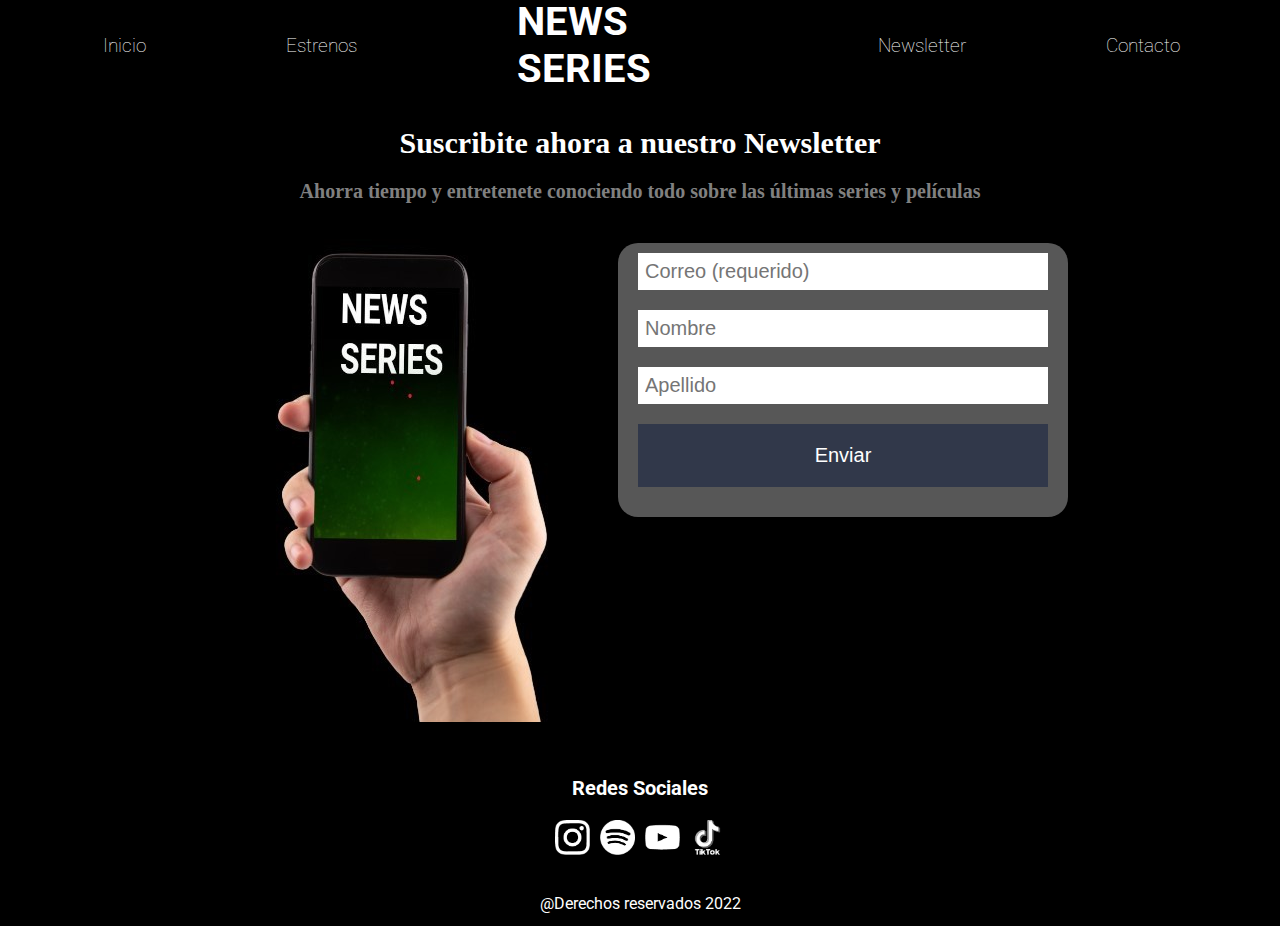
<file: html/newsletter.html>
<!DOCTYPE html>
<html lang="en">
<head>
    <meta charset="UTF-8">
    <meta http-equiv="X-UA-Compatible" content="IE=edge">
    <meta name="viewport" content="width=device-width, initial-scale=1.0">
    <link rel="stylesheet" href="../css/estilo.css">
    <title>News Series</title>
</head>
<body>
    <header>
        <nav class="nav">
            <ul class="menu">|
                <li><a href="../html/inicio.html">Inicio</a></li>
                <li><a href="../html/estrenos.html">Estrenos</a></li>
            </ul>
            <h1><a href="../html/inicio.html">NEWS SERIES</a></h1>
            <ul class="menu-2">
                <li><a href="../html/newsletter.html">Newsletter</a></li>
                <li><a href="../html/contacto.html">Contacto</a></li>
            </ul>
        </nav>
    </header>
    <main>
        
        <br>
        <br>
        <h2 style="color: #fff">Suscribite ahora a nuestro Newsletter</h2>
        <h3 style="color: grey" >Ahorra tiempo y entretenete conociendo todo sobre las últimas series y películas</h3>
        
        <div class="flex-container">
            <div class="celular"> 
                <img src="../imagenes/Imagen celular mano.jpg" alt="celular">
            </div>   
            <div class="flex-form">
                <form action="https://formsubmit.co/emeborall@yahoo.com.ar" method="POST">
                <input type="email" name="Correo" placeholder="Correo (requerido)" required>
                <input type="text" name="Nombre" placeholder="Nombre">
                <input type="text" name="Apellido" placeholder="Apellido">
                <input type="submit" value="Enviar" id="boton">
                </form>
            </div>
        </div>
    </main>
    <footer>
        <p class="redessociales">Redes Sociales</p>
        <div class="redes">
            <a href="https://www.instagram.com/imdb/" target="_blank"><img src="../imagenes/logo_redsocial1.png" alt="Logo Instagram"></a>
            <a href="https://open.spotify.com/artist/5vNV1sc1Xr8AlGCVHMWnO4" target="_blank"><img src="../imagenes/logo_redsocial2.png" alt="Logo Spotify"></a>
            <a href="https://www.youtube.com/IMDB" target="_blank"><img src="../imagenes/logo_redsocial3.png" alt="Logo You Tube"></a>
            <a href="https://www.tiktok.com/@imdb" target="_blank"><img src="../imagenes/logo_redsocial4.png" alt="Logo TikTok"></a>
        </div>
        <p class="derechos">@Derechos reservados 2022</p>
    </footer>

    <script src="../script/index.js"></script>
</body>
</html>
</file>
<file: css/estilo.css>
@import url('https://fonts.googleapis.com/css2?family=Roboto:wght@300;400;700;900&display=swap');

body {
    margin: 0;
    padding: 0;
    background-color: #000;
}

.nav {
    width: 100%;
    height: 90px;
    display: flex;
    flex-direction: row;
    align-items: center;
    justify-content: center;
    background-color: #000;
}

h1 {
    font-size: 40px;
    margin: 0 60px;
    font-family: "Roboto", sans-serif;
}

h1 a {
    text-decoration: none;
    color: #fff;
}

.menu {
    list-style: none;
    display: flex;
    flex-direction: row;
    align-items: center;
    justify-content: start;
    padding: 0 30px;
}

.menu li a, .menu-2 li a{
    padding: 0 70px;
    text-decoration: none;
    color: #fff;
    font-size: 19px;
    font-family: "Roboto", sans-serif;
    font-weight: lighter;
}

.menu-2 {
    list-style: none;
    display: flex;
    flex-direction: row;
    align-items: center;
    justify-content: end;
    padding: 0 30px;
}

/* Seccion 1 - Breaking Bad */

.seccion-1 .forma-borde1 {
    display: flex;
    margin: 0 auto;
    margin-top: 250px;
    width: 60%;
    height: 450px;
    border: 3px solid #fff;
    border-radius: 20px;
    border-bottom: #000;
    z-index: -1;
}

.seccion-1 .nombre-fondo1 {
    width: 70%;
    display: flex;
    justify-content: center;
    margin: 0 auto;
    margin-left: 320px;
    margin-top: 15px;
    position: absolute;
    z-index: -1;
}

.forma-borde1 .espacio-btn {
    position: relative;
    display: flex;
    justify-content: end;
    margin-right: 15px;
}

.seccion-1 .forma-borde1 .espacio-btn .btn1 {
    color: #fff;
    position: relative;
    top: 50%;
    width: 125px;
    height: 50px;
    border: 4px solid #093;
    border-radius: 5px;
    z-index: 1;
    cursor: pointer;
}

.seccion-1 .forma-borde1 .btn1 a {
    position: relative;
    display: flex;
    justify-content: center;
    right: 0;
    padding: 10px;
    text-decoration: none;
    color: #fff;
    font-size: 25px;
    font-weight: lighter;
    font-family: "Roboto", sans-serif;
}

.btn1:hover {
    background-color: #00ce4593;
}

.humo-verde {
    display: flex;
    justify-content: center;
    position: absolute;
    width: 100%;
    height: 820px;
    margin-top: -290px;
}

.walter-white {
    display: flex;
    justify-content: center;
    position: absolute;
    width: 100%;
    margin-top: -95px;
}

.nombre1 {
    color: #fff;
    font-family: "Roboto", sans-serif;
    font-weight: bold;
    font-size: 55px;
    margin-left: 20px;
    margin-top: 50px;
    z-index: 2;
}

.titulo1 {
    display: flex;
    justify-content: center;
    font-family: "roboto", sans-serif;
    font-weight: bolder;
    font-size: 55px;
    margin: 0;
    color: #fff;
}

/* Seccion 1 - Info */

.container-ul {
    position: relative;
    display: flex;
    width: 100%;
    height: 100%;
}

.seccion-1 .forma-borde1 ul {
    opacity: 0;
    position: relative;
    color: #fff;
    padding: 0 0 0 45px;
    margin: 70px 300px 0 50px;
}

.seccion-1 .forma-borde1 ul li {
    font-size: 20px;
    font-family: "Roboto", sans-serif;
    font-weight: lighter;
    font-style: italic;
    margin: 15px 0;
}

/* Seccion 2 - Better call Saul */

.seccion-2 {
    transform: translateX(-90px);
    opacity: 0;
    transition: 2s ease-out;
}

.seccion-2.visible {
    transform: translateX(0);
    opacity: 1;
}

.container-ul2 {
    position: relative;
    display: flex;
    width: 100%;
    height: 100%;
}

.seccion-2 .forma-borde2 {
    display: flex;
    margin: 0 auto;
    margin-top: 280px;
    width: 60%;
    height: 450px;
    border: 3px solid #fff;
    border-radius: 20px;
    border-bottom: #000;
    z-index: -1;
    
}

.forma-borde2 .espacio-btn2 {
    position: relative;
    display: flex;
    justify-content: end;
    margin-right: 15px;
}

.seccion-2 .forma-borde2 .btn2 {
    color: #fff;
    position: relative;
    top: 50%;
    width: 125px;
    height: 50px;
    border: 4px solid rgb(153, 0, 0);
    border-radius: 5px;
    cursor: pointer;
}

.seccion-2 .forma-borde2 .btn2 a {
    position: relative;
    display: flex;
    justify-content: center;
    padding: 10px;
    text-decoration: none;
    color: #fff;
    font-size: 25px;
    font-weight: lighter;
    font-family: "Roboto", sans-serif;
}

.btn2:hover {
    background-color: #ce000093;
}

.humo-rojo {
    display: flex;
    justify-content: center;
    position: absolute;
    width: 100%;
    height: 820px;
    margin-top: -370px;
}

.nombre2 {
    color: #fff;
    font-family: "Roboto", sans-serif;
    font-weight: bold;
    font-size: 55px;
    margin-left: 20px;
    margin-top: 50px;
    z-index: 2;
}

.saul {
    display: flex;
    justify-content: center;
    position: absolute;
    width: 100%;
    margin-top: -100px;
}

.seccion-2 .nombre-fondo2 {
    width: 70%;
    display: flex;
    justify-content: center;
    margin: 0 auto;
    margin-left: 320px;
    margin-top: 15px;
    position: absolute;
    z-index: -1;
}

.titulo2 {
    display: flex;
    justify-content: center;
    font-family: "roboto", sans-serif;
    font-weight: bolder;
    font-size: 55px;
    margin: 0;
    color: #fff;
}

/* Seccion 2 - info */

.container-ul2 {
    position: relative;
    display: flex;
    width: 100%;
    height: 100%;
}

.seccion-2 .forma-borde2 ul {
    opacity: 0;
    position: relative;
    color: #fff;
    padding: 0 0 0 45px;
    margin: 70px 300px 0 50px;
}

.seccion-2 .forma-borde2 ul li {
    font-size: 20px;
    font-family: "Roboto", sans-serif;
    font-weight: lighter;
    font-style: italic;
    margin: 15px 0;
}

/* Seccion 3 - Succession */

.seccion-3 {
    transform: translateX(-90px);
    opacity: 0;
    transition: 2s ease-out;
}

.seccion-3.visible {
    transform: translateX(0);
    opacity: 1;
}

.container-ul3 {
    position: relative;
    display: flex;
    width: 100%;
    height: 100%;
}

.seccion-3 .forma-borde3 {
    display: flex;
    margin: 0 auto;
    margin-top: 280px;
    width: 60%;
    height: 450px;
    border: 3px solid #fff;
    border-radius: 20px;
    border-bottom: #000;
    z-index: -1;
}

.forma-borde3 .espacio-btn3 {
    position: relative;
    display: flex;
    justify-content: end;
    margin-right: 15px;
}

.seccion-3 .forma-borde3 .btn3 {
    color: #fff;
    position: relative;
    top: 50%;
    width: 125px;
    height: 50px;
    border: 4px solid rgb(153, 125, 0);
    border-radius: 5px;
    cursor: pointer;
}

.seccion-3 .forma-borde3 .btn3 a {
    position: relative;
    display: flex;
    justify-content: center;
    padding: 10px;
    text-decoration: none;
    color: #fff;
    font-size: 25px;
    font-weight: lighter;
    font-family: "Roboto", sans-serif;
}

.btn3:hover {
    background-color: #ceb90093;
}

.humo-amarillo {
    display: flex;
    justify-content: center;
    position: absolute;
    width: 100%;
    height: 820px;
    margin-top: -370px;
}

.nombre3 {
    color: #fff;
    font-family: "Roboto", sans-serif;
    font-weight: bold;
    font-size: 55px;
    margin-left: 20px;
    margin-top: 50px;
    z-index: 2;
}

.succession {
    display: flex;
    justify-content: center;
    position: absolute;
    width: 100%;
    margin-top: -97px;
}

.seccion-3 .nombre-fondo3 {
    width: 70%;
    display: flex;
    justify-content: center;
    margin: 0 auto;
    margin-left: 320px;
    margin-top: 15px;
    position: absolute;
    z-index: -1;
}

.titulo3 {
    display: flex;
    justify-content: center;
    font-family: "roboto", sans-serif;
    font-weight: bolder;
    font-size: 55px;
    margin: 0;
    color: #fff;
}

/* Seccion 3 - Info */

.container-ul3 {
    position: relative;
    display: flex;
    width: 100%;
    height: 100%;
}

.seccion-3 .forma-borde3 ul {
    opacity: 0;
    position: relative;
    color: #fff;
    padding: 0 0 0 45px;
    margin: 70px 300px 0 50px;
}

.seccion-3 .forma-borde3 ul li {
    font-size: 20px;
    font-family: "Roboto", sans-serif;
    font-weight: lighter;
    font-style: italic;
    margin: 15px 0;
}

/* footer */

footer {
    width: 100%;
    height: 150px;
    margin-top: 50px;
    
}

footer .redessociales {
    color: #fff;
    display: flex;
    justify-content: center;
    font-family: "Roboto", sans-serif;
    font-size: 20px;
    font-weight: bold;
}

footer .redes {
    display: flex;
    justify-content: center;
    align-items: center;
    margin-bottom: 35px;
}

footer .redes img {
    width: 35px;
    margin: 0 5px;
}

footer .redes img:hover {
    opacity: 80%;
}


footer .derechos {
    color: #fff;
    display: flex;
    justify-content: center;
    font-family: "Roboto", sans-serif;
}


/* contacto */

form{
    width: 450px;
    margin:auto;
    background: rgba(218, 218, 218, 0.4);
    padding: 10px 20px;
    box-sizing: border-box;
    margin-top: 20px;
    border-radius: 20px;
}

h2{
    color: #fff;
    text-align: center;
    margin: 0;
    font-size: 30px;
    margin-bottom: 20px;
}

input, textarea{
    width: 100%;
    margin-bottom: 20px;
    padding: 7px;
    box-sizing: border-box;
    font-size: 20px;
    border: none;
}

textarea{
    min-height: 100px;
    max-height: 200px;
    min-width: 100%;
}

#boton {
    background: #31384A;
    color: #fff;
    padding: 20px;
}

#boton:hover {
    cursor:pointer;
    
}

@media (max-width:480px) {
    form{
        width: 100%;
    }
    
}

/* animaciones */

@keyframes opacidad {
    0% {
        transform: translateX(-90px);
        opacity: 0;
    }
    100% {
        opacity: 100;
    }
}

@keyframes cambio {
    0% {
        opacity: 0;
        transform: scale(0.5);
        transition: 2s ease-out;
    }
    100% {
        opacity: 100;
        transform: scale(1);
    }
}

@keyframes info {
    0% {
        opacity: 0;
        transform: translateY(90px);
    }
    100% {
        opacity: 100;
    }
}

/* NEWSLETTER*/


h2{
    color: #fff;
    text-align: center;
    margin: 0;
    font-size: 30px;
    margin-bottom: 20px;
}

h3{
    color: rgba(255, 255, 255, 0.306);
    text-align: center;
    margin: 0;
    font-size: 20px;
    margin-bottom: 20px;
}


.flex-container{
    display: flex;
    flex-wrap: wrap;
    justify-content: center;
    gap: 4em;
    
}

.flex-celular div{
    object-fit: cover;
    height: 100%;
    width: 100%;
}

.flex-form div{
    display: flex;
    width: 450px;
    margin:auto;
    background: rgba(218, 218, 218, 0.4);
    padding: 10px 20px;
    box-sizing: border-box;
    margin-top: 20px;
    border-radius: 20px;
}


input, textarea{
    width: 100%;
    margin-bottom: 20px;
    padding: 7px;
    box-sizing: border-box;
    font-size: 20px;
    border: none;
}

textarea{
    min-height: 100px;
    max-height: 200px;
    min-width: 100%;
}

#boton {
    background: #31384A;
    color: #fff;
    padding: 20px;
}

#boton:hover {
    cursor:pointer; 
    
}

    
@media (max-width:480px) {
    form{
        width: 100%;
    }
    
}
</file>
